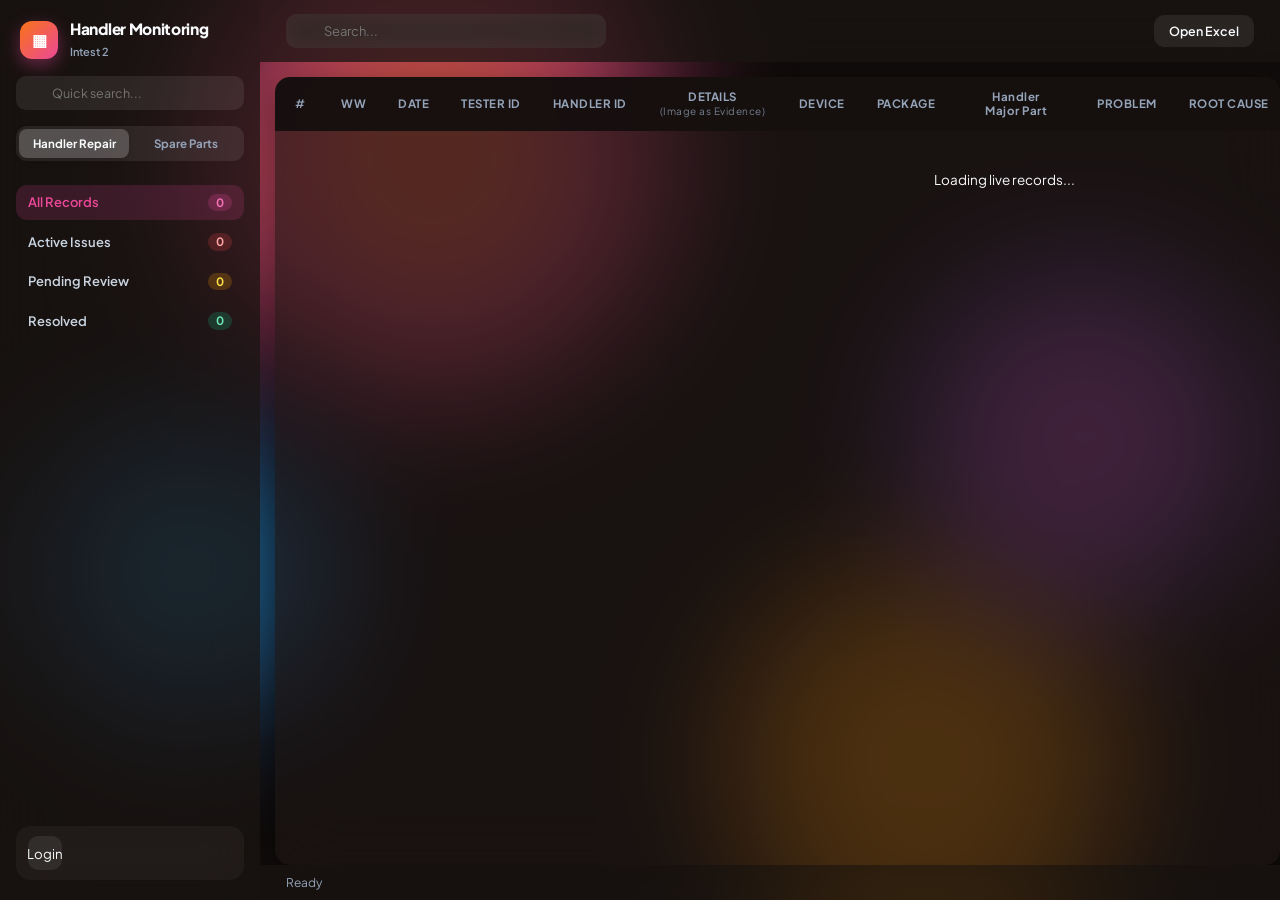
<file: public/standalone.html>
<!DOCTYPE html>
<html lang="en">
<head>
    <meta charset="UTF-8">
    <meta name="viewport" content="width=device-width, initial-scale=1.0">
    <title>Handler Monitoring Dashboard</title>
    <link rel="icon" href="data:,">
    <link rel="preconnect" href="https://fonts.googleapis.com">
    <link rel="preconnect" href="https://fonts.gstatic.com" crossorigin>
    <link href="https://fonts.googleapis.com/css2?family=Plus+Jakarta+Sans:wght@400;500;600;700;800&display=swap" rel="stylesheet">
    <style>
        * {
            box-sizing: border-box;
            margin: 0;
            padding: 0;
            font-family: 'Plus Jakarta Sans', sans-serif;
        }

        /* Modern sleek custom scrollbars */
        ::-webkit-scrollbar {
            width: 8px;
            height: 10px;
        }

        ::-webkit-scrollbar-track {
            background: rgba(0, 0, 0, 0.12);
            border-radius: 999px;
            margin: 6px;
        }

        body.theme-light ::-webkit-scrollbar-track {
            background: rgba(0, 0, 0, 0.06);
        }

        ::-webkit-scrollbar-thumb {
            background: linear-gradient(135deg, rgba(249, 115, 22, 0.7), rgba(236, 72, 153, 0.7));
            border-radius: 999px;
            border: 2px solid transparent;
            background-clip: padding-box;
        }

        ::-webkit-scrollbar-thumb:hover {
            background: linear-gradient(135deg, #f97316, #ec4899);
        }

        .table-wrap::-webkit-scrollbar {
            height: 12px;
            display: block !important;
        }

        .table-wrap::-webkit-scrollbar-track {
            background: rgba(255, 255, 255, 0.06);
            border-radius: 8px;
            margin: 0 10px;
        }

        .table-wrap::-webkit-scrollbar-thumb {
            background: linear-gradient(90deg, #f97316 0%, #ec4899 100%);
            border-radius: 8px;
            box-shadow: 0 2px 8px rgba(236, 72, 153, 0.4);
        }

        :root {
            --cell-py: 13px;
            --cell-px: 16px;
            --font-size: 13.5px;
            --thumb-size: 34px;
            --row-height: 48px;

            --primary: #10b981;
            --primary-hover: #059669;
            --danger: #ef4444;
            --accent-pink: #ec4899;
            --accent-orange: #f97316;
            --accent-purple: #8b5cf6;
        }

        body.density-compact {
            --cell-py: 8px;
            --cell-px: 14px;
            --font-size: 12.5px;
            --thumb-size: 28px;
            --row-height: 38px;
        }
        body.density-normal {
            --cell-py: 13px;
            --cell-px: 16px;
            --font-size: 13.5px;
            --thumb-size: 34px;
            --row-height: 48px;
        }

        /* 1. DARK THEME */
        body.theme-dark {
            --bg-canvas: #100c0b;
            --text-main: #f8fafc;
            --text-secondary: #cbd5e1;
            --text-muted: #94a3b8;
            --glass-bg: rgba(26, 20, 18, 0.75);
            --glass-card: rgba(30, 22, 20, 0.65);
            --glass-card-hover: rgba(45, 33, 30, 0.85);
            --glass-th: rgba(22, 16, 15, 0.95);
            --glass-shadow: 0 12px 36px rgba(0, 0, 0, 0.45);
            --card-shadow: 0 8px 25px rgba(0, 0, 0, 0.35);
            --control-bg: rgba(255, 255, 255, 0.08);
            --control-active: rgba(255, 255, 255, 0.2);
            --row-hover-bg: rgba(255, 255, 255, 0.04);
            --row-stripe-bg: rgba(255, 255, 255, 0.015);
            --modal-bg: rgba(26, 19, 17, 0.96);
            --sidebar-nav-hover: rgba(255, 255, 255, 0.06);
            --sidebar-active-bg: rgba(236, 72, 153, 0.16);
            --sidebar-active-text: #ec4899;
        }

        /* 2. LIGHT THEME */
        body.theme-light {
            --bg-canvas: #edf1f7;
            --text-main: #0f172a;
            --text-secondary: #334155;
            --text-muted: #64748b;
            --glass-bg: rgba(255, 255, 255, 0.45);
            --glass-card: rgba(255, 255, 255, 0.55);
            --glass-card-hover: rgba(255, 255, 255, 0.75);
            --glass-th: rgba(255, 255, 255, 0.65);
            --glass-shadow: 0 14px 34px rgba(15, 23, 42, 0.08), 0 1px 3px rgba(15, 23, 42, 0.04), inset 0 1px 1px rgba(255, 255, 255, 0.9);
            --card-shadow: 0 10px 28px rgba(15, 23, 42, 0.06), 0 1px 2px rgba(15, 23, 42, 0.04), inset 0 1px 1px rgba(255, 255, 255, 0.85);
            --control-bg: rgba(255, 255, 255, 0.6);
            --control-active: #ffffff;
            --row-hover-bg: rgba(255, 255, 255, 0.45);
            --row-stripe-bg: rgba(255, 255, 255, 0.18);
            --modal-bg: rgba(255, 255, 255, 0.88);
            --sidebar-nav-hover: rgba(255, 255, 255, 0.4);
            --sidebar-active-bg: rgba(236, 72, 153, 0.15);
            --sidebar-active-text: #db2777;
        }

        body {
            background-color: var(--bg-canvas);
            color: var(--text-main);
            height: 100vh;
            display: flex;
            flex-direction: row;
            overflow: hidden;
            position: relative;
            transition: background-color 0.3s ease, color 0.3s ease;
        }

        .ambient-shape {
            position: fixed;
            border-radius: 50%;
            pointer-events: none;
            z-index: 0;
            filter: blur(65px);
            animation: float 20s ease-in-out infinite alternate;
            transition: opacity 0.3s ease;
        }
        .shape-1 { width: 480px; height: 480px; top: -80px; left: 15%; background: radial-gradient(circle, #f97316 0%, #ec4899 65%, transparent 100%); opacity: 0.75; }
        .shape-2 { width: 400px; height: 400px; bottom: -60px; right: 12%; background: radial-gradient(circle, #f59e0b 0%, #d97706 70%, transparent 100%); opacity: 0.68; animation-duration: 24s; }
        .shape-3 { width: 340px; height: 340px; top: 30%; right: 2%; background: radial-gradient(circle, #ec4899 0%, #8b5cf6 70%, transparent 100%); opacity: 0.65; animation-duration: 18s; }
        .shape-4 { width: 300px; height: 300px; bottom: 20%; left: 3%; background: radial-gradient(circle, #06b6d4 0%, #3b82f6 70%, transparent 100%); opacity: 0.55; animation-duration: 22s; }

        body.theme-light .shape-1 { opacity: 0.62; filter: blur(75px); }
        body.theme-light .shape-2 { opacity: 0.58; filter: blur(75px); }
        body.theme-light .shape-3 { opacity: 0.52; filter: blur(75px); }
        body.theme-light .shape-4 { opacity: 0.48; filter: blur(75px); }

        @keyframes float {
            0% { transform: translateY(0px) scale(1); }
            50% { transform: translateY(-30px) scale(1.08); }
            100% { transform: translateY(20px) scale(0.95); }
        }

        .app-sidebar {
            width: 260px;
            min-width: 260px;
            height: 100vh;
            background: var(--glass-bg);
            backdrop-filter: blur(28px);
            -webkit-backdrop-filter: blur(28px);
            display: flex;
            flex-direction: column;
            justify-content: space-between;
            padding: 20px 16px;
            z-index: 20;
            border: none;
            border-right: none !important;
            box-shadow: none !important;
            flex-shrink: 0;
            transition: width 0.3s cubic-bezier(0.16, 1, 0.3, 1), min-width 0.3s cubic-bezier(0.16, 1, 0.3, 1), padding 0.3s cubic-bezier(0.16, 1, 0.3, 1);
            overflow: hidden;
            position: relative;
        }

        .app-sidebar.collapsed {
            width: 72px;
            min-width: 72px;
            padding: 20px 10px;
            align-items: center;
        }
        .app-sidebar.collapsed .brand-text,
        .app-sidebar.collapsed .sidebar-search,
        .app-sidebar.collapsed .nav-section-label,
        .app-sidebar.collapsed .nav-item span,
        .app-sidebar.collapsed .nav-badge,
        .app-sidebar.collapsed .sidebar-theme-label,
        .app-sidebar.collapsed .sidebar-theme-toggle {
            display: none !important;
        }
        .app-sidebar.collapsed .sidebar-brand-row {
            justify-content: center;
            padding: 0;
            width: 100%;
        }
        .app-sidebar.collapsed .brand-group {
            gap: 0;
            justify-content: center;
        }
        .app-sidebar.collapsed .nav-item {
            justify-content: center;
            padding: 10px 0;
        }
        .app-sidebar.collapsed .nav-item-left {
            gap: 0;
            justify-content: center;
        }
        .app-sidebar.collapsed .user-profile-card {
            padding: 6px 0;
            justify-content: center;
            background: transparent;
            box-shadow: none;
        }
        .app-sidebar.collapsed .sidebar-bottom {
            width: 100%;
            display: flex;
            justify-content: center;
        }

        .sidebar-top {
            display: flex;
            flex-direction: column;
            gap: 16px;
            width: 100%;
        }

        .sidebar-brand-row {
            display: flex;
            align-items: center;
            justify-content: space-between;
            padding: 0 4px;
        }
        .brand-group {
            display: flex;
            align-items: center;
            gap: 12px;
            cursor: pointer;
            user-select: none;
        }
        .brand-icon {
            background: linear-gradient(135deg, #f97316 0%, #ec4899 100%);
            color: #fff;
            width: 38px;
            height: 38px;
            border-radius: 12px;
            display: flex;
            align-items: center;
            justify-content: center;
            box-shadow: 0 6px 18px rgba(236, 72, 153, 0.4);
            font-weight: 800;
            font-size: 16px;
            flex-shrink: 0;
            transition: transform 0.2s ease;
        }
        .brand-icon:hover { transform: scale(1.05); }
        .brand-text h2 {
            font-size: 15.5px;
            font-weight: 800;
            color: var(--text-main);
            letter-spacing: -0.3px;
            line-height: 1.2;
        }
        .brand-text span {
            font-size: 11px;
            color: var(--text-muted);
            font-weight: 600;
        }

        .sidebar-theme-toggle {
            display: flex;
            align-items: center;
            background: rgba(255, 255, 255, 0.08);
            padding: 3px;
            border-radius: 999px;
            cursor: pointer;
            gap: 4px;
            transition: all 0.25s cubic-bezier(0.16, 1, 0.3, 1);
            border: none;
            flex-shrink: 0;
        }
        body.theme-light .sidebar-theme-toggle {
            background: rgba(15, 23, 42, 0.07);
        }
        .theme-toggle-dot {
            width: 26px;
            height: 26px;
            border-radius: 50%;
            display: flex;
            align-items: center;
            justify-content: center;
            color: var(--text-muted);
            transition: all 0.25s cubic-bezier(0.16, 1, 0.3, 1);
        }
        body.theme-light .theme-toggle-dot#dotLight.active {
            background: #ffffff;
            color: #f59e0b;
            box-shadow: 0 2px 6px rgba(0,0,0,0.12);
        }
        body.theme-dark .theme-toggle-dot#dotDark.active {
            background: #ffffff;
            color: #1e293b;
            box-shadow: 0 2px 6px rgba(0,0,0,0.35);
        }
        .sidebar-theme-text {
            font-size: 12px;
            font-weight: 700;
            color: var(--text-main);
            white-space: nowrap;
            letter-spacing: -0.2px;
            user-select: none;
        }

        .sidebar-search { position: relative; width: 100%; }
        .sidebar-search input {
            width: 100%;
            padding: 9px 12px 9px 36px;
            background: var(--control-bg);
            border: none;
            border-radius: 10px;
            font-size: 12.5px;
            outline: none;
            color: var(--text-main);
            transition: all 0.2s;
        }
        .sidebar-search input:focus {
            background: var(--control-active);
            box-shadow: 0 0 0 2px var(--accent-pink);
        }
        .sidebar-search svg {
            position: absolute;
            left: 12px;
            top: 50%;
            transform: translateY(-50%);
            stroke: var(--text-muted);
            pointer-events: none;
        }

        .sidebar-tabs-row {
            display: flex;
            align-items: center;
            background: var(--control-bg);
            padding: 3px;
            border-radius: 11px;
            gap: 2px;
            margin-bottom: 4px;
        }
        .sidebar-tab-btn {
            flex: 1;
            padding: 7px 8px;
            border-radius: 8px;
            font-size: 11.5px;
            font-weight: 700;
            color: var(--text-muted);
            background: transparent;
            border: none;
            cursor: pointer;
            text-align: center;
            white-space: nowrap;
            transition: all 0.2s cubic-bezier(0.16, 1, 0.3, 1);
        }
        .sidebar-tab-btn:hover { color: var(--text-main); }
        .sidebar-tab-btn.active {
            background: var(--control-active);
            color: var(--text-main);
            box-shadow: 0 2px 8px rgba(0,0,0,0.12);
        }

        .sidebar-nav {
            display: flex;
            flex-direction: column;
            gap: 4px;
            margin-top: 4px;
        }
        .nav-section-label {
            font-size: 10.5px;
            font-weight: 800;
            text-transform: uppercase;
            letter-spacing: 0.8px;
            color: var(--text-muted);
            padding: 10px 10px 4px 10px;
        }
        .nav-item {
            display: flex;
            align-items: center;
            justify-content: space-between;
            padding: 9px 12px;
            border-radius: 11px;
            color: var(--text-secondary);
            font-size: 13px;
            font-weight: 600;
            cursor: pointer;
            transition: all 0.2s cubic-bezier(0.16, 1, 0.3, 1);
            position: relative;
            user-select: none;
            background: transparent;
            border: none;
            width: 100%;
            text-align: left;
        }
        .nav-item-left {
            display: flex;
            align-items: center;
            gap: 10px;
        }
        .nav-icon {
            width: 28px;
            height: 28px;
            border-radius: 8px;
            display: flex;
            align-items: center;
            justify-content: center;
            background: var(--control-bg);
            color: var(--text-muted);
            transition: all 0.2s;
            flex-shrink: 0;
        }
        .nav-item:hover {
            background: var(--sidebar-nav-hover);
            color: var(--text-main);
        }
        .nav-item.active {
            background: var(--sidebar-active-bg);
            color: var(--sidebar-active-text);
        }
        .nav-item.active .nav-icon {
            background: linear-gradient(135deg, #f97316 0%, #ec4899 100%);
            color: #fff;
            box-shadow: 0 4px 12px rgba(236, 72, 153, 0.35);
        }

        .nav-badge {
            font-size: 11.5px;
            padding: 3px 8px;
            border-radius: 999px;
            font-weight: 700;
            line-height: 1;
            display: inline-flex;
            align-items: center;
            justify-content: center;
        }
        body.theme-dark .nav-badge-pill { background: rgba(236, 72, 153, 0.22); color: #f472b6; }
        body.theme-dark .nav-badge-num { background: var(--control-bg); color: #cbd5e1; }
        body.theme-dark .nav-badge-active { background: rgba(239, 68, 68, 0.22); color: #fca5a5; }
        body.theme-dark .nav-badge-pending { background: rgba(245, 158, 11, 0.22); color: #fde047; }
        body.theme-dark .nav-badge-resolved { background: rgba(16, 185, 129, 0.22); color: #6ee7b7; }

        body.theme-light .nav-badge-pill { background: #fce7f3; color: #db2777; font-weight: 800; }
        body.theme-light .nav-badge-num { background: rgba(15, 23, 42, 0.08); color: #334155; font-weight: 800; }
        body.theme-light .nav-badge-active { background: #fee2e2; color: #dc2626; font-weight: 800; }
        body.theme-light .nav-badge-pending { background: #fef3c7; color: #d97706; font-weight: 800; }
        body.theme-light .nav-badge-resolved { background: #d1fae5; color: #059669; font-weight: 800; }

        .sidebar-bottom { padding-top: 10px; }
        .user-profile-card {
            background: rgba(255, 255, 255, 0.04);
            backdrop-filter: blur(20px);
            -webkit-backdrop-filter: blur(20px);
            border-radius: 14px;
            padding: 10px 12px;
            display: flex;
            align-items: center;
            justify-content: space-between;
            gap: 10px;
            border: none;
        }

        .sidebar-auth-action {
            width: 34px;
            height: 34px;
            border-radius: 10px;
            display: flex;
            align-items: center;
            justify-content: center;
            background: rgba(255, 255, 255, 0.08);
            color: var(--text-main);
            border: none;
            cursor: pointer;
            transition: all 0.2s cubic-bezier(0.16, 1, 0.3, 1);
            flex-shrink: 0;
        }
        .btn-logout { color: #f87171; background: rgba(239, 68, 68, 0.15); }
        .btn-logout:hover { background: rgba(239, 68, 68, 0.3); color: #fff; }
        .btn-login { color: var(--text-main); }

        .app-main-content {
            flex: 1;
            display: flex;
            flex-direction: column;
            height: 100vh;
            overflow: hidden;
            position: relative;
            min-width: 0;
        }

        .app-header {
            position: relative;
            z-index: 20;
            background: var(--glass-bg);
            backdrop-filter: blur(28px);
            -webkit-backdrop-filter: blur(28px);
            border: none;
            padding: 14px 26px;
            display: flex;
            align-items: center;
            justify-content: space-between;
            gap: 16px;
        }

        .header-left {
            display: flex;
            align-items: center;
            gap: 12px;
            flex-shrink: 0;
        }

        .sidebar-toggle-btn {
            width: 36px;
            height: 36px;
            border-radius: 10px;
            display: inline-flex;
            align-items: center;
            justify-content: center;
            background: var(--control-bg);
            color: var(--text-muted);
            border: none;
            cursor: pointer;
            transition: all 0.2s;
            flex-shrink: 0;
        }

        .header-search { 
            position: relative; 
            display: flex;
            align-items: center;
            width: 320px;
            max-width: 380px; 
        }
        .header-search input {
            width: 100%;
            padding: 9px 14px 9px 38px;
            background: var(--control-bg);
            backdrop-filter: blur(12px);
            -webkit-backdrop-filter: blur(12px);
            border: none;
            border-radius: 10px;
            font-size: 13px;
            outline: none;
            color: var(--text-main);
        }
        .header-search svg {
            position: absolute;
            left: 13px;
            top: 50%;
            transform: translateY(-50%);
            stroke: var(--text-muted);
            pointer-events: none;
        }

        .header-actions { display: flex; align-items: center; gap: 8px; flex-shrink: 0; }

        .btn-ui {
            background: var(--control-bg);
            backdrop-filter: blur(12px);
            -webkit-backdrop-filter: blur(12px);
            border: none;
            color: var(--text-main);
            padding: 8px 15px;
            border-radius: 10px;
            font-size: 12.5px;
            font-weight: 600;
            cursor: pointer;
            display: inline-flex;
            align-items: center;
            gap: 7px;
            transition: all 0.2s cubic-bezier(0.16, 1, 0.3, 1);
            text-decoration: none;
        }
        .btn-ui:hover {
            background: var(--control-active);
            transform: translateY(-1px);
        }
        .btn-primary {
            background: linear-gradient(135deg, #f97316 0%, #ec4899 100%);
            color: #ffffff;
            box-shadow: 0 4px 16px rgba(236, 72, 153, 0.38);
        }
        .btn-danger {
            background: rgba(239, 68, 68, 0.2);
            color: #fca5a5;
        }

        .dock-pill-group {
            display: flex;
            align-items: center;
            background: var(--control-bg);
            backdrop-filter: blur(14px);
            border-radius: 10px;
            padding: 3px;
            gap: 2px;
        }
        .dock-btn {
            display: inline-flex;
            align-items: center;
            gap: 6px;
            padding: 6px 12px;
            border-radius: 8px;
            font-size: 12px;
            font-weight: 600;
            color: var(--text-muted);
            background: transparent;
            border: none;
            cursor: pointer;
            transition: all 0.2s;
        }
        .dock-btn.active {
            background: var(--control-active);
            color: var(--text-main);
            box-shadow: 0 2px 8px rgba(0,0,0,0.12);
        }

        .table-wrap {
            position: relative;
            z-index: 5;
            flex: 1;  
            margin: 15px 0 0 15px;
            border-radius: 15px;
            background: var(--glass-card);
            backdrop-filter: blur(30px);
            -webkit-backdrop-filter: blur(30px);
            border: none;
            box-shadow: var(--glass-shadow);
            overflow-x: auto;
            overflow-y: auto;
            cursor: grab;
            user-select: none;
        }
        .table-wrap.is-dragging { cursor: grabbing !important; }

        table.sheet-table {
            width: max-content;
            min-width: 100%;
            border-collapse: collapse;
            border-spacing: 0;
            font-size: var(--font-size);
            color: var(--text-main);
        }

        th, td {
            padding: var(--cell-py) var(--cell-px);
            border: none;
            white-space: nowrap;
            vertical-align: middle;
            height: var(--row-height);
        }

        tbody tr:nth-child(even) { background-color: var(--row-stripe-bg); }
        tbody tr:hover td { background-color: var(--row-hover-bg); }
        tbody tr.selected td { background-color: rgba(249, 115, 22, 0.16) !important; }

        th {
            background: var(--glass-th);
            backdrop-filter: blur(28px);
            -webkit-backdrop-filter: blur(28px);
            color: var(--text-muted);
            font-weight: 700;
            font-size: 11.5px;
            letter-spacing: 0.5px;
            position: sticky;
            top: 0;
            z-index: 5;
        }

        .th-content { 
            display: flex; 
            align-items: center; 
            gap: 6px; 
            text-transform: uppercase;
        }

        .col-check { width: 46px; text-align: center; }
        .col-num { width: 50px; text-align: center; color: var(--text-muted); font-size: 11.5px; font-weight: 600; }
        .col-actions { width: 150px; text-align: center; }

        body.is-readonly .col-check,
        body.is-readonly .col-actions,
        body.is-readonly .auth-only { 
            display: none !important; 
        }

        .badge {
            font-size: 11.5px;
            padding: 4px 11px;
            border-radius: 999px;
            font-weight: 600;
            display: inline-flex;
            align-items: center;
            gap: 6px;
        }
        .badge::before { content: ''; width: 6px; height: 6px; border-radius: 50%; }
        body.theme-dark .status-Active { background: rgba(239, 68, 68, 0.2); color: #fca5a5; }
        body.theme-dark .status-Active::before { background: #ef4444; }
        body.theme-dark .status-Pending { background: rgba(245, 158, 11, 0.2); color: #fde047; }
        body.theme-dark .status-Pending::before { background: #f59e0b; }
        body.theme-dark .status-Resolved { background: rgba(16, 185, 129, 0.2); color: #6ee7b7; }
        body.theme-dark .status-Resolved::before { background: #10b981; }

        .cell-img-thumb {
            width: var(--thumb-size);
            height: var(--thumb-size);
            object-fit: cover;
            border-radius: 9px;
            cursor: pointer;
            vertical-align: middle;
            transition: all 0.2s cubic-bezier(0.16, 1, 0.3, 1);
            box-shadow: 0 4px 12px rgba(0,0,0,0.25);
        }
        .cell-img-thumb:hover { transform: scale(1.22); }

        .row-btn {
            background: var(--control-bg);
            border: none;
            padding: 5px 10px;
            border-radius: 7px;
            font-size: 11.5px;
            font-weight: 600;
            cursor: pointer;
            margin: 0 2px;
            display: inline-flex;
            align-items: center;
            gap: 4px;
        }
        .row-btn-edit { color: #38bdf8; }
        .row-btn-delete { color: #f87171; }

        .app-footer {
            position: relative;
            z-index: 10;
            background: var(--glass-bg);
            backdrop-filter: blur(28px);
            padding: 10px 26px;
            display: flex;
            justify-content: space-between;
            align-items: center;
            font-size: 12px;
            color: var(--text-muted);
        }

        .drawer-overlay {
            position: fixed;
            top: 0; left: 0; right: 0; bottom: 0;
            background: rgba(10, 8, 7, 0.6);
            backdrop-filter: blur(8px);
            z-index: 2000;
            display: none;
        }
        .drawer-overlay.active { display: block; }

        .drawer-panel {
            position: fixed;
            top: 0;
            right: -620px;
            width: 580px;
            max-width: 95vw;
            height: 100vh;
            background: var(--modal-bg);
            backdrop-filter: blur(35px);
            z-index: 2001;
            display: flex;
            flex-direction: column;
            transition: right 0.35s cubic-bezier(0.16, 1, 0.3, 1);
        }
        .drawer-panel.active { right: 0; }

        .drawer-header {
            padding: 22px 26px;
            display: flex;
            align-items: center;
            justify-content: space-between;
        }
        .drawer-body { flex: 1; overflow-y: auto; padding: 26px; }
        .form-grid { display: grid; grid-template-columns: 1fr 1fr; gap: 16px; }
        .form-group { display: flex; flex-direction: column; gap: 6px; }
        .form-group.col-span-2 { grid-column: span 2; }
        .form-control {
            padding: 10px 14px;
            background: var(--control-bg);
            border: none;
            color: var(--text-main);
            border-radius: 9px;
            font-size: 13px;
            outline: none;
        }

        .drawer-footer {
            padding: 18px 26px;
            display: flex;
            justify-content: flex-end;
            gap: 10px;
            background: var(--glass-bg);
        }

        .stock-qty-badge {
            display: inline-flex;
            align-items: center;
            gap: 5px;
            font-size: 12px;
            font-weight: 700;
            padding: 4px 10px;
            border-radius: 999px;
        }
        .stock-qty-badge.in-stock { background: rgba(16, 185, 129, 0.2); color: #6ee7b7; }
        .stock-qty-badge.low-stock { background: rgba(245, 158, 11, 0.2); color: #fde047; }
        .stock-qty-badge.out-of-stock { background: rgba(239, 68, 68, 0.2); color: #fca5a5; }

        .stock-handler-tag {
            display: inline-flex;
            align-items: center;
            padding: 3px 8px;
            border-radius: 6px;
            font-size: 11px;
            font-weight: 700;
            background: var(--control-bg);
            color: var(--text-main);
            margin: 0 2px;
        }
        .stock-ctrl-group {
            display: inline-flex;
            align-items: center;
            gap: 4px;
            background: var(--control-bg);
            padding: 2px 4px;
            border-radius: 8px;
        }
        .btn-stock-adj {
            width: 24px;
            height: 24px;
            border-radius: 6px;
            display: inline-flex;
            align-items: center;
            justify-content: center;
            border: none;
            background: transparent;
            color: var(--text-main);
            font-size: 14px;
            font-weight: 800;
            cursor: pointer;
        }
    </style>
</head>
<body class="density-normal is-readonly theme-dark">
    <div class="ambient-shape shape-1"></div>
    <div class="ambient-shape shape-2"></div>
    <div class="ambient-shape shape-3"></div>
    <div class="ambient-shape shape-4"></div>

    <aside class="app-sidebar">
        <div class="sidebar-top">
            <div class="sidebar-brand-row">
                <div class="brand-group" onclick="toggleSidebarCollapse()">
                    <div class="brand-icon">&#9638;</div>
                    <div class="brand-text">
                        <h2>Handler Monitoring</h2>
                        <span>Intest 2</span>
                    </div>
                </div>
            </div>
            <div class="sidebar-search">
                <input type="text" id="sidebarSearchInput" placeholder="Quick search..." oninput="syncSearch(this.value)">
            </div>
            <div class="sidebar-tabs-row">
                <button type="button" class="sidebar-tab-btn active" id="tabBtnRepair" onclick="switchCategoryTab('repair')">Handler Repair</button>
                <button type="button" class="sidebar-tab-btn" id="tabBtnSpareParts" onclick="switchCategoryTab('spareparts')">Spare Parts</button>
            </div>
            <nav class="sidebar-nav" id="sidebarNavRepair">
                <button type="button" class="nav-item active" id="navAll" onclick="setFilterStatus('')"><span>All Records</span><span class="nav-badge nav-badge-pill" id="navCountTotal">0</span></button>
                <button type="button" class="nav-item" id="navActive" onclick="setFilterStatus('Active')"><span>Active Issues</span><span class="nav-badge nav-badge-active" id="navCountActive">0</span></button>
                <button type="button" class="nav-item" id="navPending" onclick="setFilterStatus('Pending')"><span>Pending Review</span><span class="nav-badge nav-badge-pending" id="navCountPending">0</span></button>
                <button type="button" class="nav-item" id="navResolved" onclick="setFilterStatus('Resolved')"><span>Resolved</span><span class="nav-badge nav-badge-resolved" id="navCountResolved">0</span></button>
            </nav>
        </div>
        <div class="sidebar-bottom">
            <div class="user-profile-card">
                <button type="button" id="authBtn" class="sidebar-auth-action btn-login" onclick="toggleAuthModal()">Login</button>
            </div>
        </div>
    </aside>

    <main class="app-main-content">
        <header class="app-header">
            <div class="header-left">
                <div class="header-search">
                    <input type="text" id="searchInput" placeholder="Search..." oninput="syncSearch(this.value)">
                </div>
            </div>
            <div class="header-actions">
                <a href="https://analog-my.sharepoint.com/:x:/r/personal/ariel_mentawan_analog_com/_layouts/15/Doc.aspx?sourcedoc=%7B3febd084-a91a-4d93-814e-e86736350784%7D&action=edit" target="_blank" rel="noopener noreferrer" class="btn-ui">Open Excel</a>
            </div>
        </header>

        <div class="table-wrap" id="tableWrap">
            <table class="sheet-table">
                <thead>
                    <tr>
                        <th class="col-num">#</th>
                        <th>WW</th>
                        <th>DATE</th>
                        <th>TESTER ID</th>
                        <th>HANDLER ID</th>
                        <th style="min-width: 140px; line-height: 1.2;">DETAILS<br><span style="font-size: 10px; font-weight: normal; opacity: 0.75; text-transform: none;">(Image as Evidence)</span></th>
                        <th>DEVICE</th>
                        <th>PACKAGE</th>
                        <th style="min-width: 130px; line-height: 1.2;">Handler<br>Major Part</th>
                        <th>PROBLEM</th>
                        <th>ROOT CAUSE</th>
                        <th>MATERIAL CODE</th>
                        <th>Stock Items</th>
                        <th>PENDING ACTION</th>
                        <th>STATUS</th>
                    </tr>
                </thead>
                <tbody id="dataTableBody">
                    <tr><td colspan="15" style="text-align:center; padding: 40px;">Loading live records...</td></tr>
                </tbody>
            </table>
        </div>

        <footer class="app-footer">
            <span id="footerCount">Ready</span>
        </footer>
    </main>

    <script>
        const readUrl = "https://defaulteaa689b48f8740e09c6f7228de4d75.4a.environment.api.powerplatform.com:443/powerautomate/automations/direct/workflows/33cda42ea60b487ea12bc6d6b2fb094d/triggers/manual/paths/invoke?api-version=1&sp=%2Ftriggers%2Fmanual%2Frun&sv=1.0&sig=-W97iRQOOSQ0lRc9j2WefBnqQegAXIPRvQHX1I2bNOU";
        async function loadTableData() {
            try {
                const res = await fetch(readUrl, { method: 'POST', headers: { 'Content-Type': 'application/json' }, body: JSON.stringify({}) });
                const text = await res.text();
                const data = JSON.parse(text);
                const list = Array.isArray(data) ? data : (data.value || []);
                const tbody = document.getElementById('dataTableBody');
                tbody.innerHTML = '';
                list.forEach((row, i) => {
                    const tr = document.createElement('tr');
                    tr.innerHTML = `<td>${i+1}</td><td>${row.WW||''}</td><td>${row.DATE||''}</td><td>${row['TESTER ID']||''}</td><td>${row['HANDLER ID']||''}</td><td>${row.DETAILS ? '<img src="'+row.DETAILS+'" class="cell-img-thumb">' : '-'}</td><td>${row.DEVICE||''}</td><td>${row.PACKAGE||''}</td><td>${row['Handler Major Part']||''}</td><td>${row.PROBLEM||''}</td><td>${row['ROOT CAUSE']||''}</td><td>${row['MATERIAL CODE']||''}</td><td>${row['Stock Items']||''}</td><td>${row['PENDING ACTION']||''}</td><td>${row.STATUS||'Active'}</td>`;
                    tbody.appendChild(tr);
                });
                document.getElementById('footerCount').innerText = 'Loaded ' + list.length + ' records';
                document.getElementById('navCountTotal').innerText = list.length;
            } catch(e) {
                console.error(e);
            }
        }
        loadTableData();
    </script>
</body>
</html>
</file>
